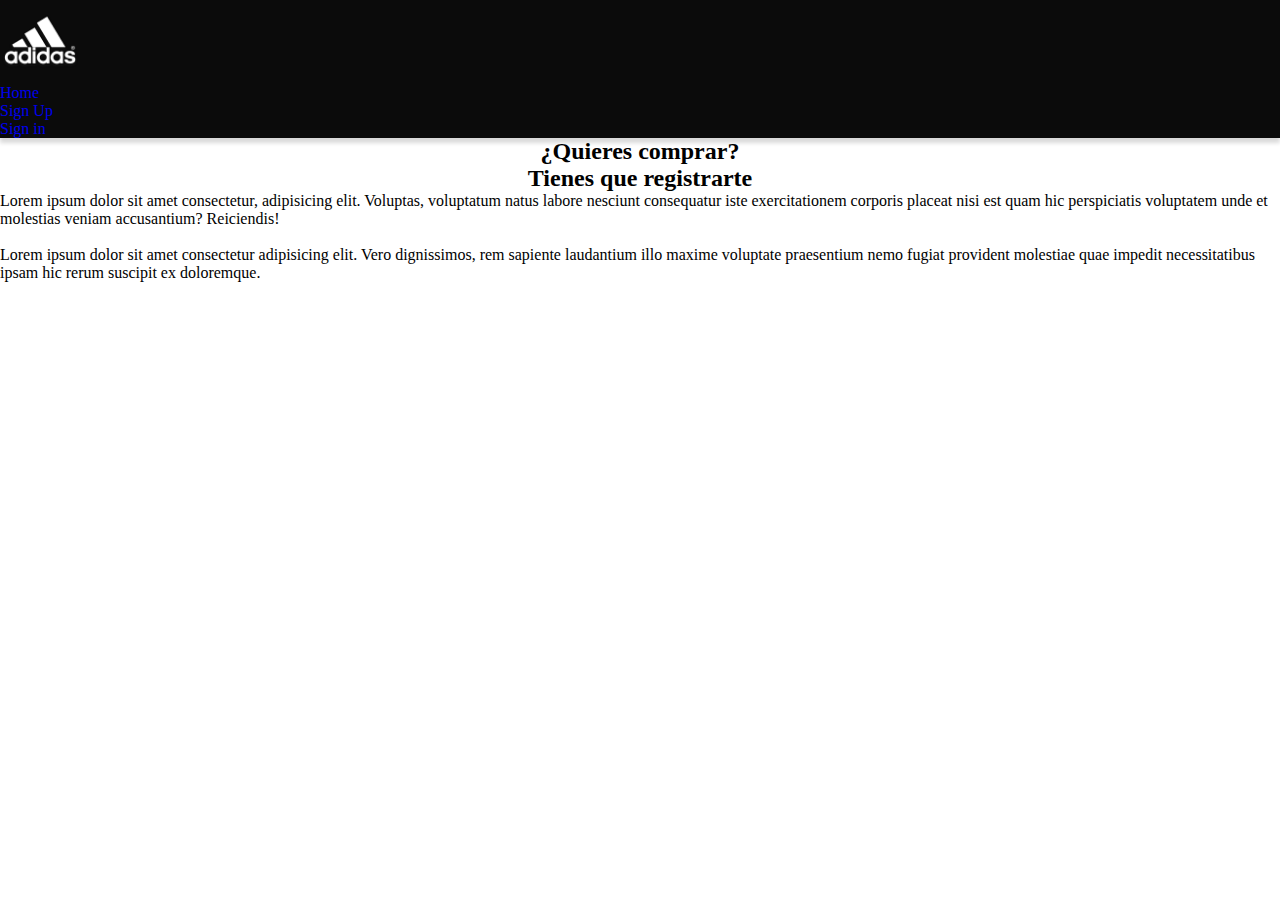
<file: index.html>
<!DOCTYPE html>
<html lang="en">
  <head>
    <meta charset="UTF-8" />
    <meta name="viewport" content="width=device-width, initial-scale=1.0" />
    <!-- <link rel="stylesheet" href="./css/reset.css" /> -->
    <!-- <link rel="stylesheet" href="./css/normalize.css" /> -->
    <link rel="stylesheet" href="./Css/styles.css" />
    <link rel="stylesheet" href="https://cdn.jsdelivr.net/npm/bootstrap@4.1.3/dist/css/bootstrap.min.css" integrity="sha384-MCw98/SFnGE8fJT3GXwEOngsV7Zt27NXFoaoApmYm81iuXoPkFOJwJ8ERdknLPMO" crossorigin="anonymous">
    <title>Adidas</title>
  </head>
  <body>
    <header class="alto">
        <nav class="navbar" style="background-color: #0b0b0b; color: aliceblue;">
              <a class="navbar-brand"><img class="logo" src="./img/ese.png"width="80px" height="80px"></a>

                <ul class="nav justify-content-end">
                    <li class="nav-item">
                      <a class="nav-link active" aria-current="page" href="./index.html">Home</a>
                    </li>
                    <li class="nav-item">
                      <a class="nav-link" href="./signup.html">Sign Up</a>
                    </li>
                    <li class="nav-item">
                      <a class="nav-link" href="#">Sign in</a>
                    </li>
                </ul>
    </header>
    
    <main>
      <section >
        <h2 style="text-align: center;">¿Quieres comprar?</h2>
        <div >
            <div >
                <h2 style="text-align: center;">Tienes que registrarte</h2>
                <p >
                    Lorem ipsum dolor sit amet consectetur, adipisicing elit. Voluptas, voluptatum natus labore nesciunt consequatur iste exercitationem corporis placeat nisi est quam hic perspiciatis voluptatem unde et molestias veniam accusantium? Reiciendis!
                    <br>
                    <br>
                    Lorem ipsum dolor sit amet consectetur adipisicing elit. Vero dignissimos, rem sapiente laudantium illo maxime voluptate praesentium nemo fugiat provident molestiae quae impedit necessitatibus ipsam hic rerum suscipit ex doloremque.
                    <br>
                    <br>
                </p>
            </div>
        </div>
    </section>
    </main>

<script src="https://code.jquery.com/jquery-3.3.1.slim.min.js" integrity="sha384-q8i/X+965DzO0rT7abK41JStQIAqVgRVzpbzo5smXKp4YfRvH+8abtTE1Pi6jizo" crossorigin="anonymous"></script>
<script src="https://cdn.jsdelivr.net/npm/popper.js@1.14.3/dist/umd/popper.min.js" integrity="sha384-ZMP7rVo3mIykV+2+9J3UJ46jBk0WLaUAdn689aCwoqbBJiSnjAK/l8WvCWPIPm49" crossorigin="anonymous"></script>
<script src="https://cdn.jsdelivr.net/npm/bootstrap@4.1.3/dist/js/bootstrap.min.js" integrity="sha384-ChfqqxuZUCnJSK3+MXmPNIyE6ZbWh2IMqE241rYiqJxyMiZ6OW/JmZQ5stwEULTy" crossorigin="anonymous"></script>
 
</body>
</html>
</file>
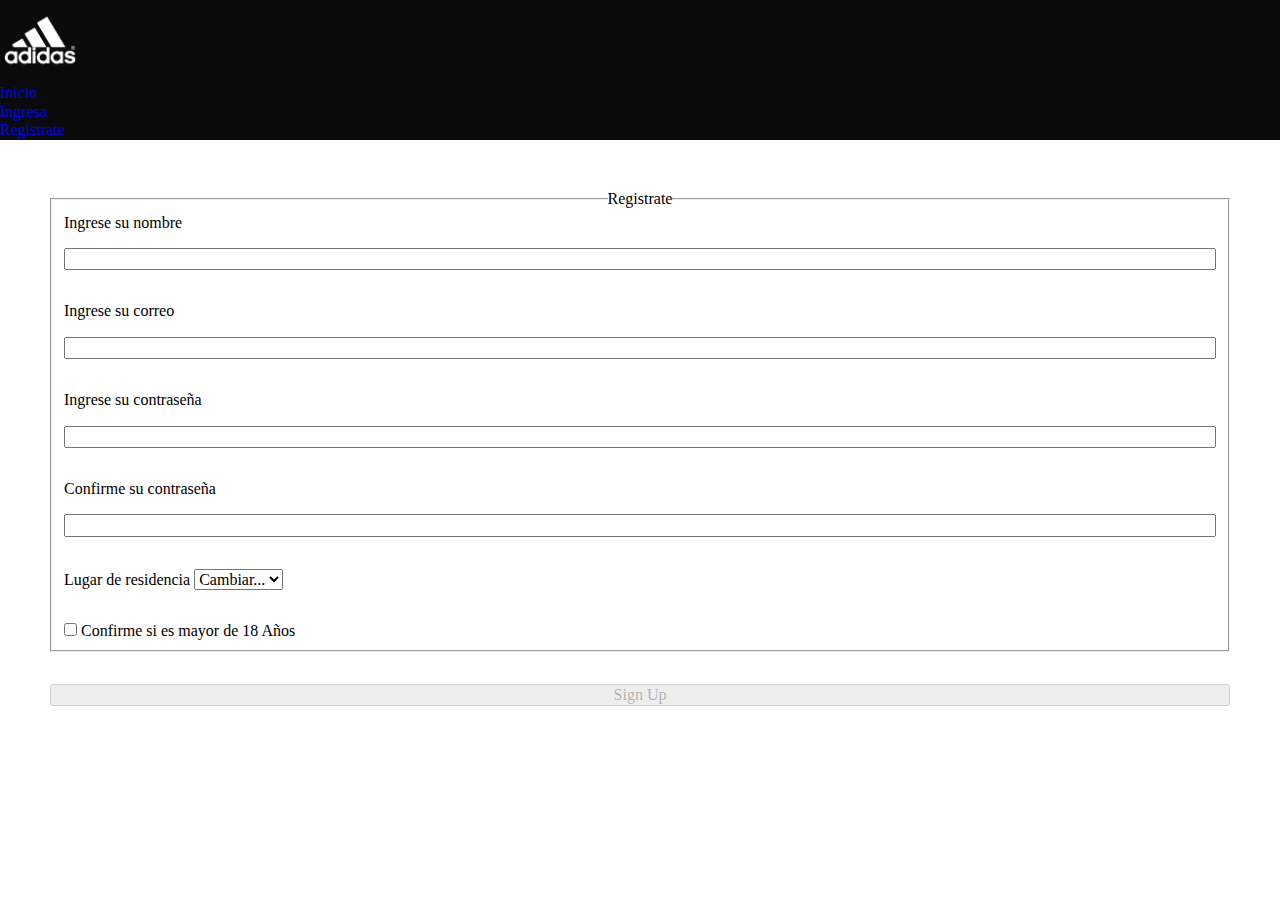
<file: signup.html>
<!DOCTYPE html>
<html lang="en">
  <head>
    <meta charset="UTF-8" />
    <meta name="viewport" content="width=device-width, initial-scale=1.0" />
    <link rel="stylesheet" href="./Css/registro.css" />
    <link rel="stylesheet" href="./Css/normalize.css" />
    <link rel="stylesheet" href="https://cdn.jsdelivr.net/npm/bootstrap@4.1.3/dist/css/bootstrap.min.css" integrity="sha384-MCw98/SFnGE8fJT3GXwEOngsV7Zt27NXFoaoApmYm81iuXoPkFOJwJ8ERdknLPMO" crossorigin="anonymous">

    <title>Adidas</title>
  </head>
  <body>
    <header class="alto">
        <nav class="navbar" style="background-color: #0b0b0b; color: aliceblue;">
              <a class="navbar-brand"><img class="logo" src="./img/ese.png"width="80px" height="80px"></a>

                <ul class="nav justify-content-end">
                    <li class="nav-item">
                      <a class="nav-link active" aria-current="page" href="./index.html">Inicio</a>
                    </li>
                 
                    <li class="nav-item">
                        <a class="nav-link" href="./ingresa.html">Ingresa</a>
                    </li>
                    <li class="nav-item">
                        <a class="nav-link" href="./signup.html">Registrate</a>
                      </li>
                </ul>
    </header>
    
    <main>
      <section>
        <form class="signup" id="signUp" autocomplete="off">
          <fieldset>
            <legend style="text-align: center;">Registrate</legend>

            <label for="name" class="form-label" >Ingrese su nombre</label>
            <input type="text" id="name" name="name" class="form-control" required />

            <div id="nameWarning" class="warning"></div>

            <label for="email" class="form-label">Ingrese su correo</label>
            <input type="email" id="email" name="email" class="form-control" required />
            <div id="emailWarning" class="warning"></div>
            <label for="password" class="form-label">Ingrese su contraseña</label>
            <input type="password" id="password" name="password" class="form-control" required />
            <div id="passwordWarning" class="warning"></div>
            <label for="passwordConfirm" class="form-label">Confirme su contraseña</label>

            <input

              type="password"
              id="passwordConfirm"
              name="passwordConfirm"
              required
            />
            
            <div id="passwordConfirmWarning" class="warning"></div>

            <div>
                <label for="inputState" class="form-label">Lugar de residencia</label>
                <select id="inputState" class="form-select">
                  <option selected>Cambiar...</option>
                  <option>Colombia</option>
                  <option>EEUU</option>
                  <option>México</option>
                </select>
                <div id="inputStateWarning" class="warning"></div>
            </div>

            <div id="labelWarning" class="warning"></div>


            <div class="form-check">
                <input class="form-check-input" type="checkbox" id="gridCheck">
                <label class="form-check-label" for="gridCheck">
                 Confirme si es mayor de 18 Años
                </label>
              </div>

          </fieldset>
          <button type="submit" name="submitButton" class="btn btn-primary" disabled>Sign Up</button>
        </form>
      </section>
      <script src="./js/signup.js"></script>

    </main>
  </body>
</html>
</file>
<file: Css/styles.css>
*, *::before,*::after{
  padding: 0;
  margin: 0;
  text-decoration: 0;
  list-style: none;
  box-sizing: border-box;
}

header{
    
  box-shadow: 0 5px 4px rgba(0, 0, 0, 0.15);
   
  font-family: "Fira Sans" sans-serif;
}
</file>
<file: Css/registro.css>
*, *::before,*::after{
    padding: 0;
    margin: 0;
    text-decoration: 0;
    list-style: none;
    box-sizing: border-box;
  }


/* general */
.container {
    padding: 1rem;
  }
  .d-none {
    display: none;
  }
  .fs-1rem {
    font-size: 1rem;
  }
  .fs-1em {
    font-size: 1em;
  }
  .warning {
    color: orangered;
  }

  .signup {
    /* border: 1px solid blue; */
    margin: 50px;
  }
  
/* seccion del formulario */

  .signup fieldset {
    display: flex;
    flex-direction: column;
    gap: 1rem;
  }
  .signup button {
    width: 100%;
    margin: 2rem 0;
  }
</file>
